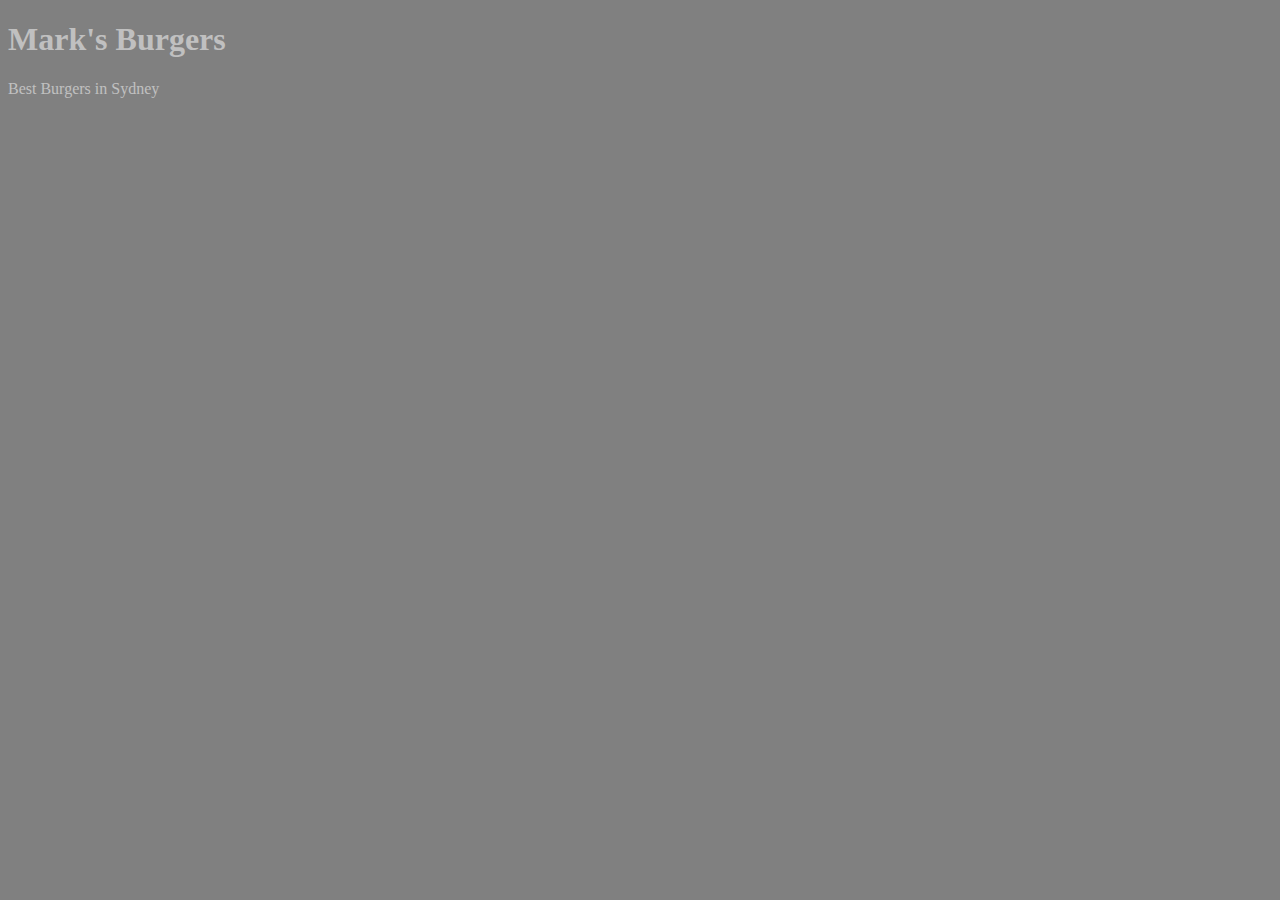
<file: unit_1/index.html>
<!DOCTYPE html>
<html>
<head>
 <link rel="stylesheet" type="text/css" href="css/style.css">
 <title>Mark's Burgers</title>
</head>
<body>
 <h1>Mark's Burgers</h1>
 <p>Best Burgers in Sydney</p>
</body>
</html>
</file>
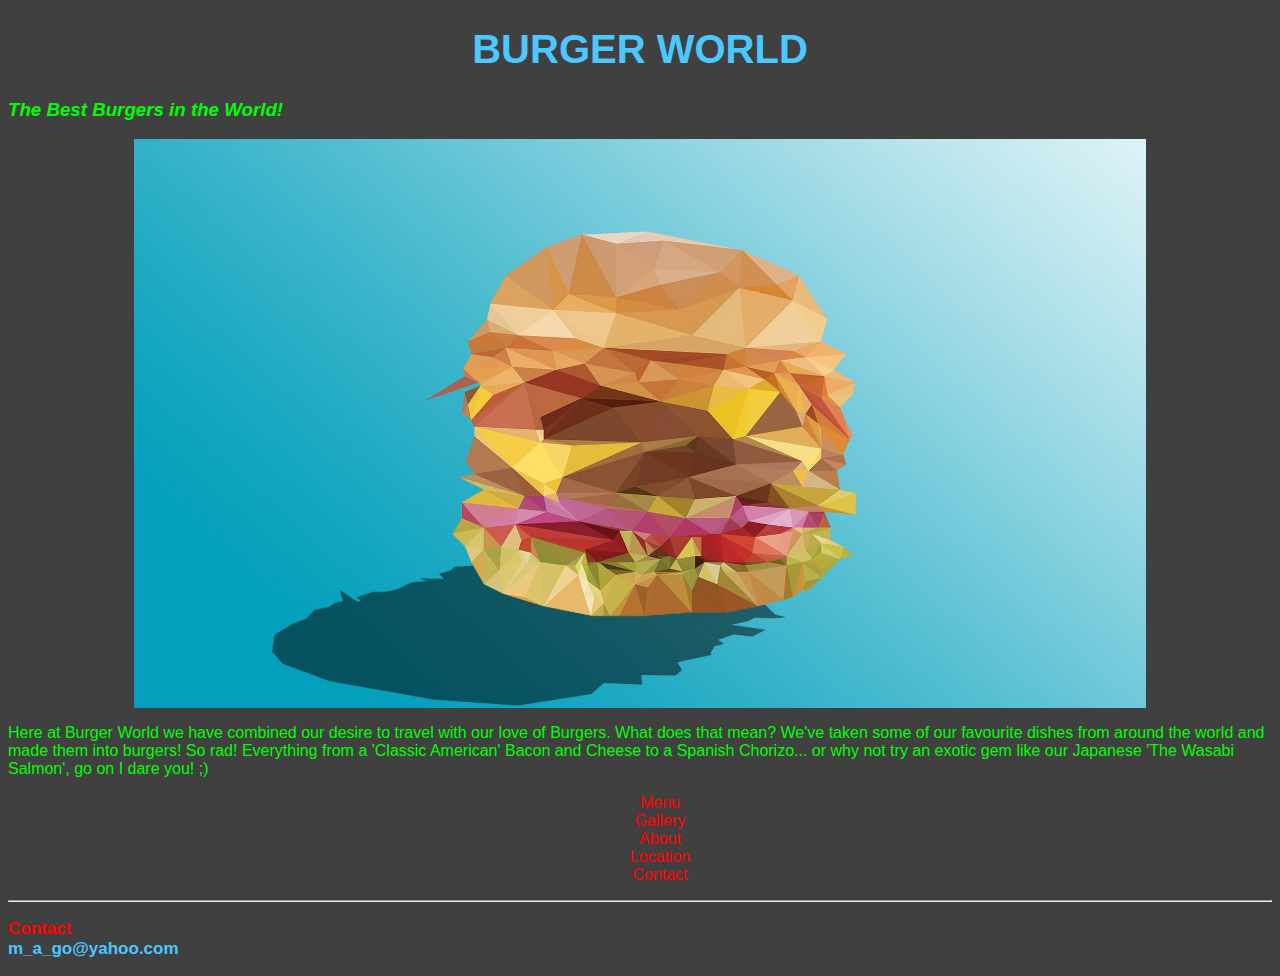
<file: unit_3/index.html>
<!DOCTYPE html>
<html>
<head>
 <link rel="stylesheet" type="text/css" href="css/style.css">
 <title>Burger World</title>
</head>
<body>
 <h1>BURGER WORLD</h1>
 <h3 class"description">The Best Burgers in the World!</h3>
 <img src="images/Burger World.jpg" alt="Burger World" title "Burger World" width="80%">
 <p>Here at Burger World we have combined our desire to travel with our love of Burgers. What does that mean? We've taken some of our favourite dishes from around the world and made them into burgers! So rad! Everything from a 'Classic American' Bacon and Cheese to a Spanish Chorizo... or why not try an exotic gem like our Japanese 'The Wasabi Salmon', go on I dare you! ;)</p>
 <p><ul>
     <li>Menu</li>
     <li>Gallery</li>
     <li>About</li>
     <li>Location</li>
     <li>Contact</li>
   </ul>
 </p> 
 <hr> 
 <p id="important"> Contact<br>
 	<a href="mailto:m_a_go@yahoo.com">m_a_go@yahoo.com</a></p>
</body>
</html>
</file>
<file: unit_1/css/style.css>
body {
    background-color: gray;
}

h1, p {
    color: silver;
}
</file>
<file: unit_3/css/style.css>
body {
    background-color: rgba(0,0,0,0.75);
}

h1{
    color: rgb(75,200,255);
    font-family: helvetica;
    text-align: center;
    font-size: 40px;
}
h3{
	color: rgb(00,255,00);
    font-family: helvetica;
    font-style: italic;
    text-align: left;

}
p {
	color: rgb(00,255,00);
    font-family: helvetica;
    text-align: left;

}
ul {
	color: rgb(255,00,00);
    font-family: helvetica;
    text-align: center;
    list-style-type: none;

}
}
.description {
	font-size: 20px;
}
a {
	text-decoration: none;
	color: rgb(75,200,255);	
}
#important {
	color:rgb(255,0,0);	
	font-weight: bold;
	font-size: 17px;

}
img {
    display: block;
    margin-left: auto;
    margin-right: auto; 
}
</file>
